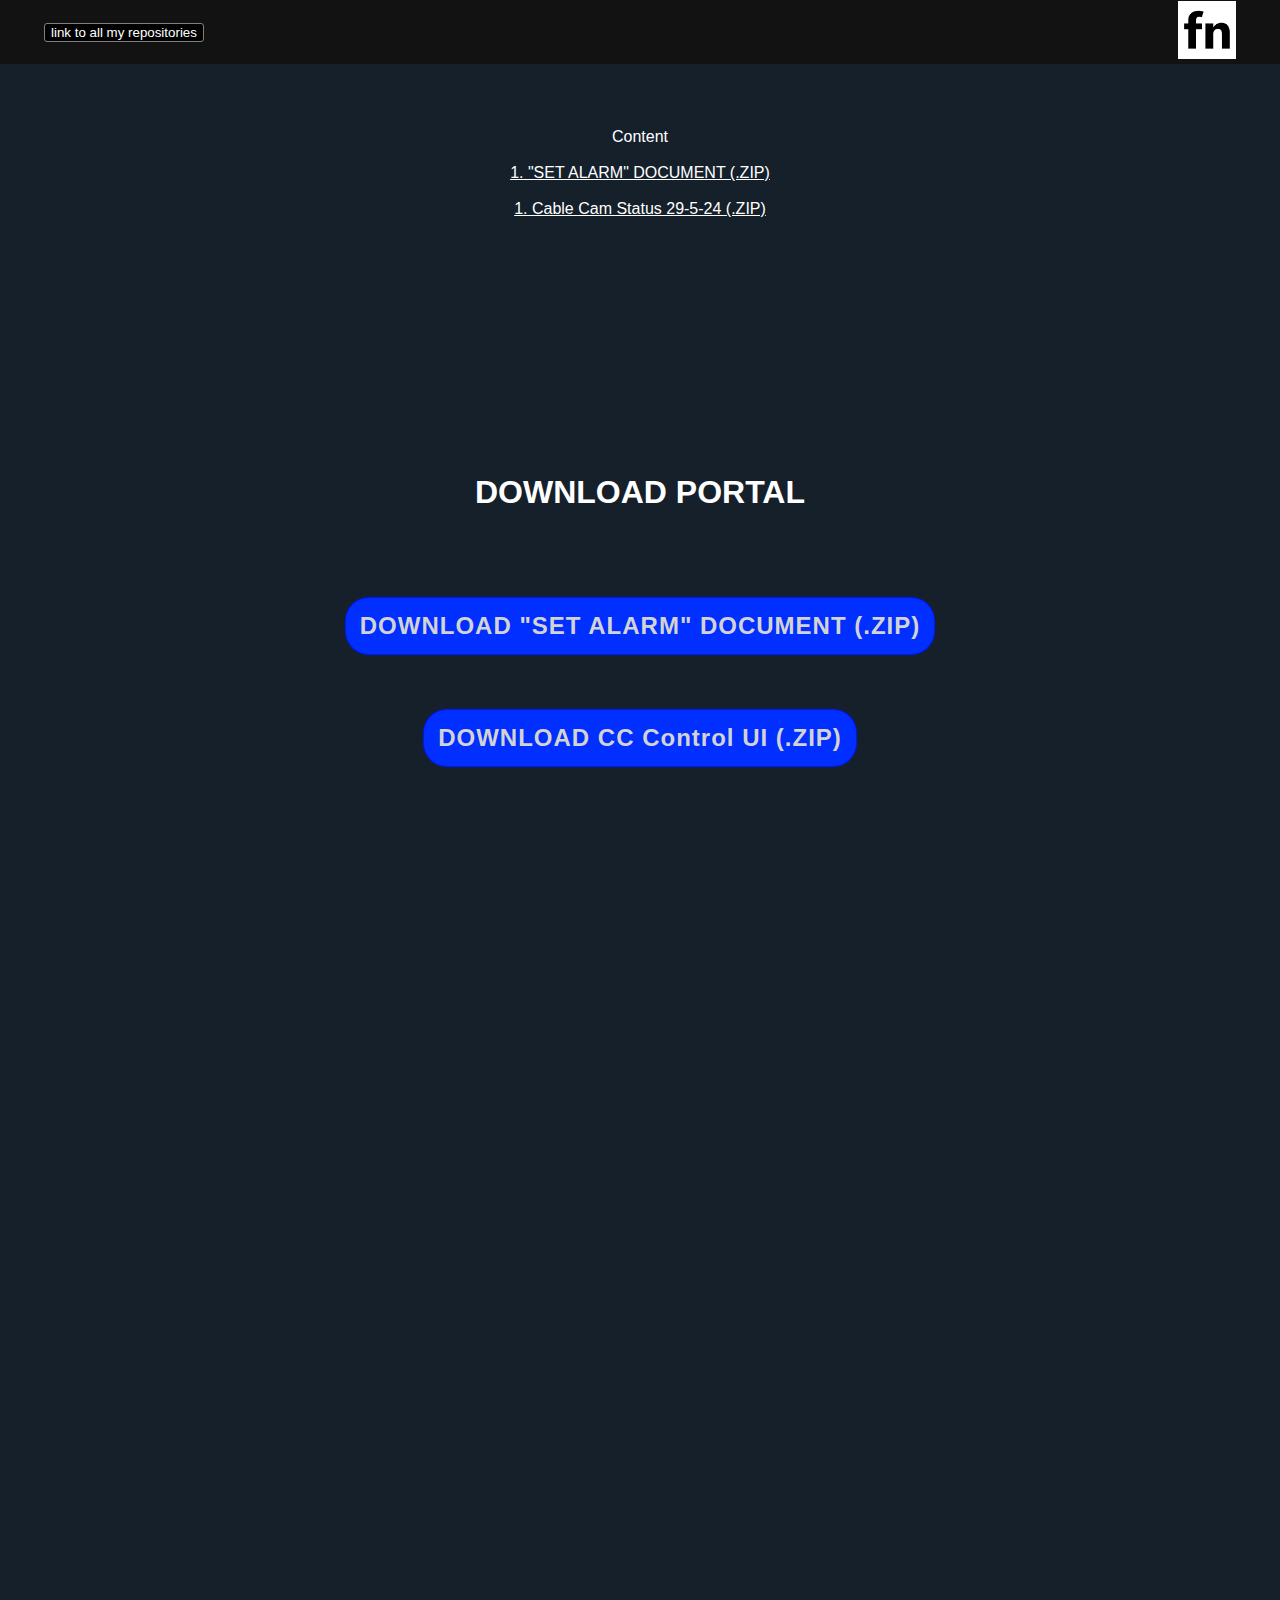
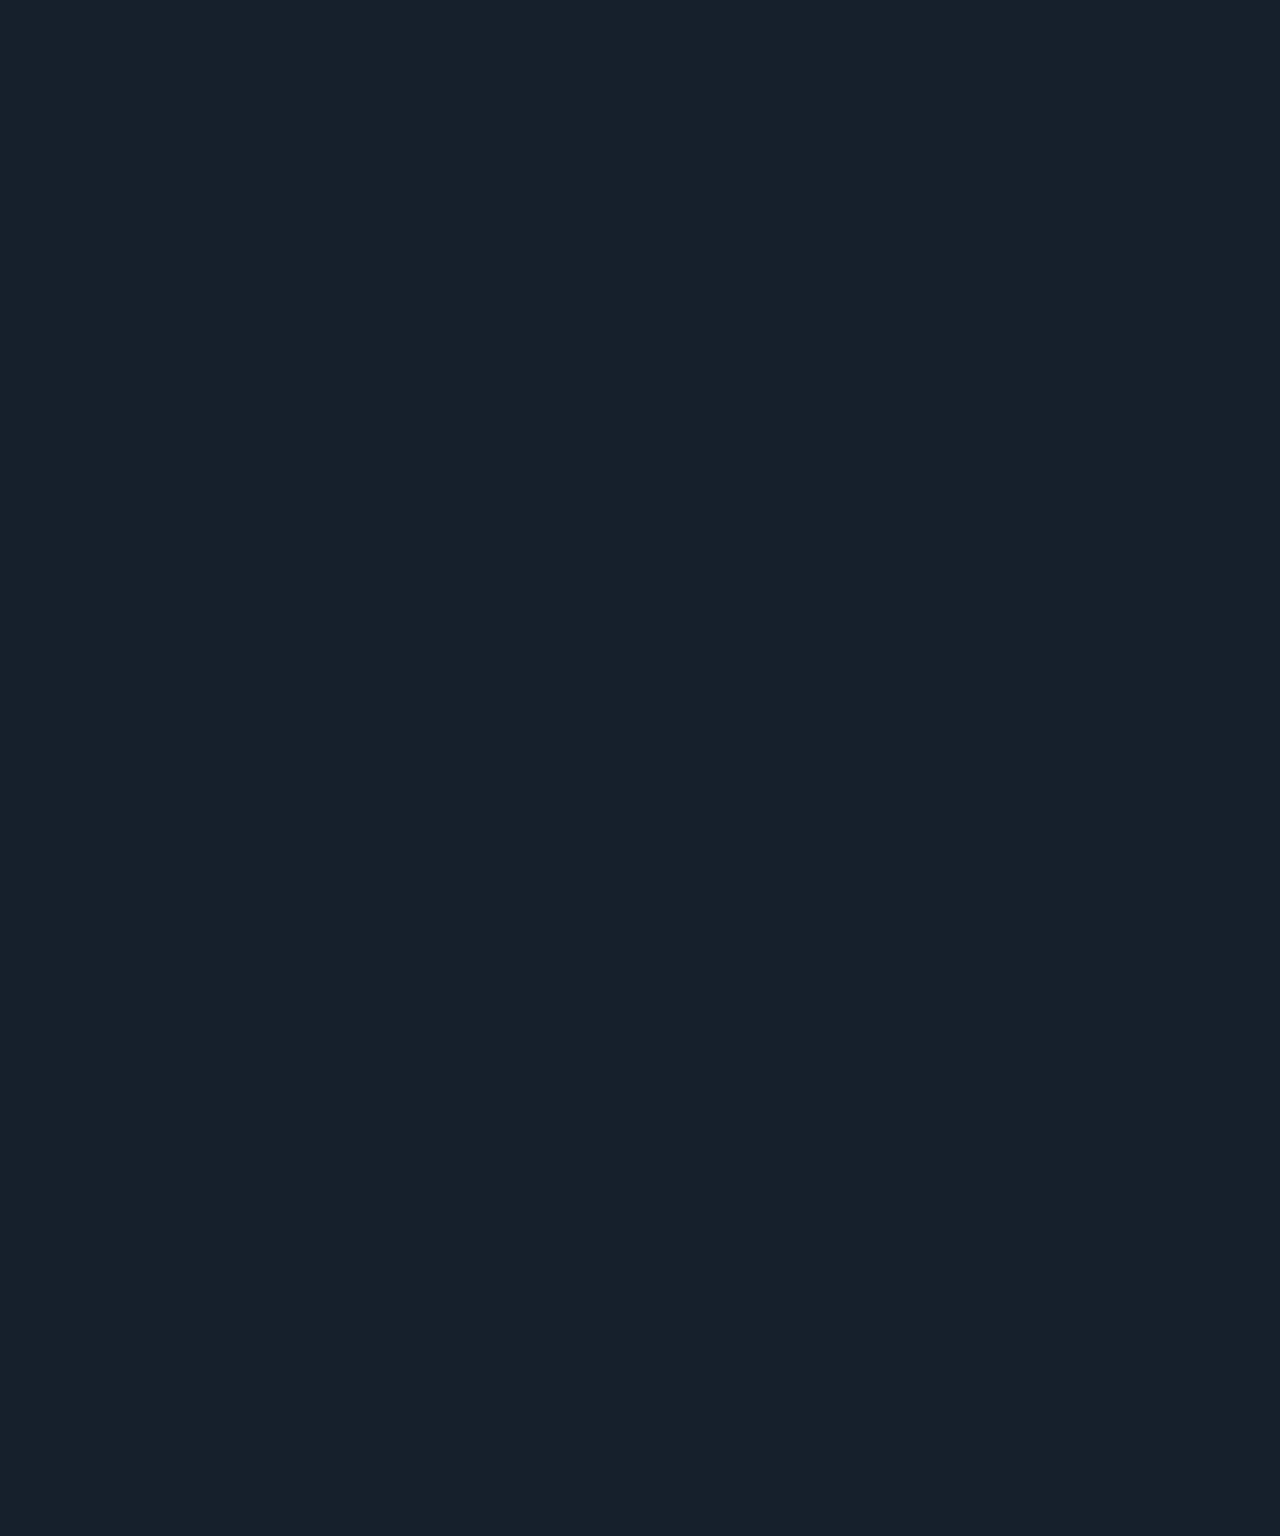
<file: index.html>
<!DOCTYPE html>
<html lang="en">
<head>
  <meta charset="UTF-8">
  <meta name="viewport" content="width=device-width, initial-scale=1.0">
  <title>Download - flxn05 at Github</title>
  <link rel="stylesheet" href="styles.css">
  <link rel="icon" type="image/x-icon" href="favicon.png">
</head>
<body>
  
<div class="header">
  <div>
    <a href="https://github.com/flxn05?tab=repositories"><button class="githublink">link to all my repositories</button></a>
  </div>
<div><img src="favicon.png" class="logo"></div>
</div>


<div class="space"></div>


<main>

<div class="wrap">Content</div>
<div class="wrap">
  <a href="#setalarmdocumentzip" style="color: white;"><br>1. "SET ALARM" DOCUMENT (.ZIP)</a>
</div>
<div class="wrap">
  <a href="#cable-cam-29-5-24" style="color: white;"><br>1. Cable Cam Status 29-5-24 (.ZIP)</a>
</div>



  <div class="wrap"><p class="headline">DOWNLOAD PORTAL</p></div>

<a class="anchor" name="setalarmdocumentzip"></a>
  
  <div class="wrap">
    <a href="joni-alarm.zip" download="setalarmdocumentzip"><button class="download-btn">DOWNLOAD "SET ALARM" DOCUMENT (.ZIP)</button></a>
  </div>

  <a class="anchor" name="cable-cam-29-5-24"></a>

  <div class="wrap">
    <a href="indexUI.html" download="Cable Cam Control"><button class="download-btn">DOWNLOAD CC Control UI (.ZIP)</button></a>
  </div>
</main>
</body>
</html>
</file>
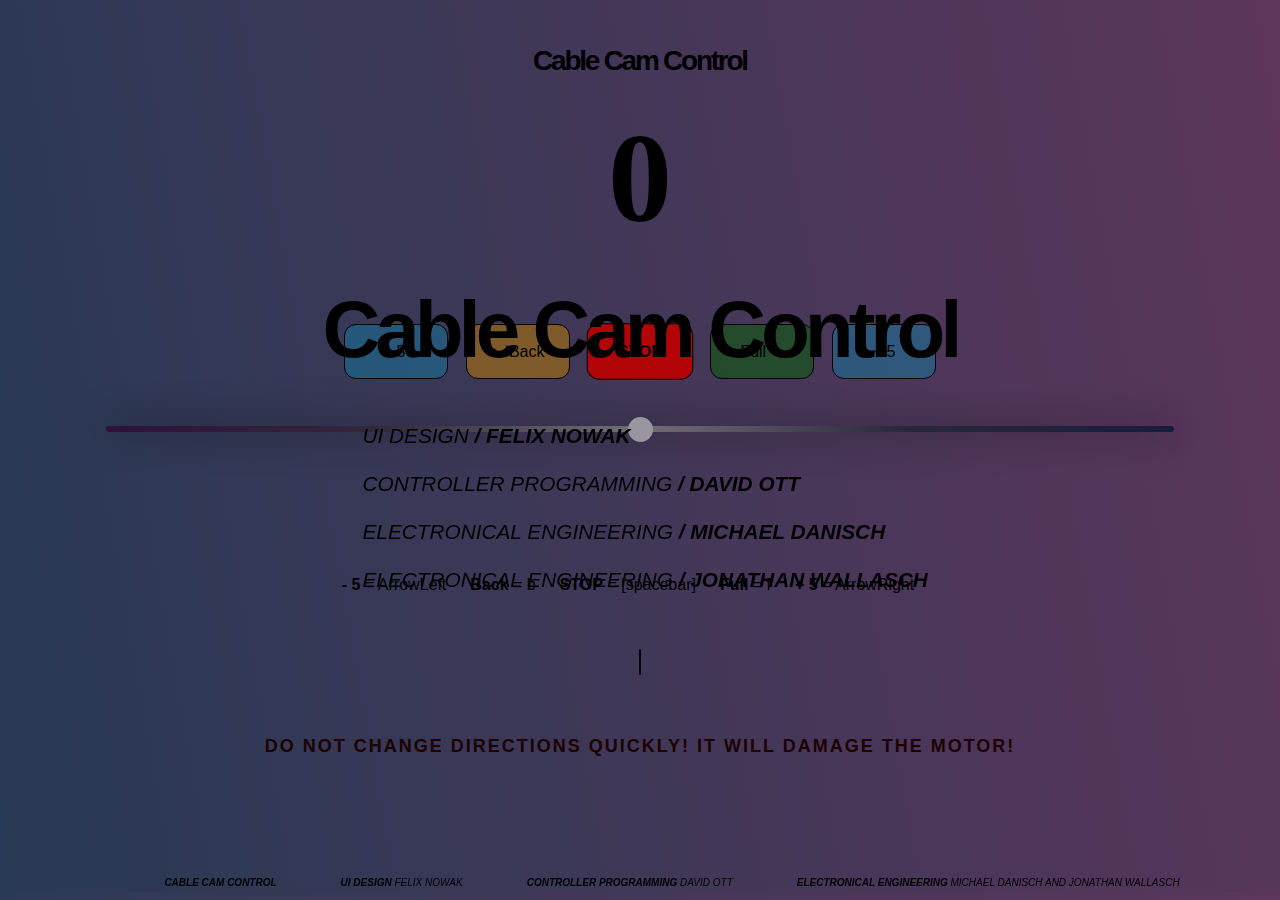
<file: indexUI.html>
<!doctype html>
<html lang="en">
<head>
<meta charset="utf-8">
<meta name="viewport" content="width=device-width, initial-scale=1">
<link rel="shortcut icon" href="data:">
<link rel="icon" type="image/x-icon" href="favicon.png">
<title>Cable Cam Control</title>
<style text="text/css">
.halfspace {
  margin-top: 15vh;
}
.quarterspace {
  margin-top: 8vh;
}
body {
  /*background-color: rgb(29, 63, 99) rgb(36, 24, 36);*/
  background-image: linear-gradient(80deg, rgb(53, 77, 112), rgb(124, 72, 124));
  padding-top: 1vh;
  color: black;
  overflow-x: hidden;
}
.button-container {
  display: flex;
  justify-content: center;
  margin-bottom: 5vh;
}
.button-container button {
  margin-right: 18px;
}
.btn-row {
  border: solid black 1px;
  border-radius: 12px;
  height: 55px;
  width: 104px;
  font-size: 16px;
  font-family: Arial, Helvetica, sans-serif;
  cursor: pointer;
  transition: all .2s;
}
#stop-btn {
  background-color: rgba(255, 0, 0, 0.9);
  transform: scale(1.025);
}
#full-btn {
  background-color: rgba(0, 128, 0, 0.5);
}
#back-btn {
  background-color: rgba(255, 166, 0, 0.5);
}
#minusfivebtn,
#plusfivebtn {
  background-color: rgba(25, 159, 212, 0.5);
}
#plusfivebtn {
  margin-right: 0;
}

.slider {
  -webkit-appearance: none;
  height: 6px;
  border-radius: 5px;  
  background-image: linear-gradient(90deg, rgb(64, 0, 64), rgb(64, 46, 64), rgb(180, 180, 180), rgb(34, 46, 64), rgb(0, 24, 64));
  box-shadow: 0 0 36px rgb(0, 0, 0);
  outline: none;
  opacity: 0.7;
  -webkit-transition: .2s;
  transition: opacity .2s;
  flex: 1;
}

.slidecontainer {
  display: flex;
  padding-left: 7.5vw;
  padding-right: 7.5vw;
}

.slider::-webkit-slider-thumb {
  -webkit-appearance: none;
  appearance: none;
  width: 25px;
  height: 25px;
  border-radius: 50%; 
  background: #ffffff;
  cursor: pointer;
}

.slider::-moz-range-thumb {
  width: 22px;
  height: 22px;
  border-radius: 50%;
  background: #ffffff;
  cursor: pointer;
  border-color: white;
}
.inputcontainer {
  display: flex;
  justify-content: center;
}
nav {
  text-align: center;
  position: fixed;
  bottom: 0;
  left: 0;
  right: 0;
  font-family: Arial, Helvetica, sans-serif;
  color: black;
  padding-bottom: 12px;
  font-size: 10px;
  display: flex;
  justify-content: center;
  z-index: 10;
}
nav div {
  margin-left: 64px;
  font-style: italic;
  z-index: 10;
}
/* :hover */
.btn-row:hover {
  animation: traffic-hover .4s forwards;
  font-weight: bold;
}
#stop-btn:hover {
  color: red;
  background-color: rgba(0, 0, 0, 0.2);
  border: none;
}
#full-btn:hover {
  color: green;
  background-color: rgba(0, 0, 0, 0.2);
  border: none;
}
#back-btn:hover {
  color: orange;
  background-color: rgba(0, 0, 0, 0.2);
  border: none;
}
#plusfivebtn:hover, #minusfivebtn:hover {
  color: rgb(25, 159, 212);
  background-color: rgba(0, 0, 0, 0.2);
  border: none;
}
/* /:hover */
.headline-ccc {
  font-size: 1.75rem;
  font-weight: bold;
  font-family: Arial, Helvetica, sans-serif;
  animation: opac .25s ease-in-out backwards 2s;
  letter-spacing: -2.25px;
  color: black;
}
.container-flex {
  display: flex;
  align-items: center;
  flex-direction: column;
}

.current {
  font-size: 8rem;
  font-weight: bold;
  color: black;
}

.tltip-con {
  display: flex;
  justify-content: center;
  align-items: center;
  margin-top: 15vh;
  color: black;
}
.tltip-con div {
  margin-right: 24px;
  font-family: Arial, Helvetica, sans-serif;
  text-align: center;
  line-height: 2rem;
}

#warning {
  margin-top: 5vh;
  color: rgb(39, 0, 0);
  letter-spacing: 2px;
  font-size: 1.125rem;
  font-family: Arial, Helvetica, sans-serif;
  animation: warning 10ms both 7.5s;
  display: flex;
  justify-content: center;
  align-items: center;
  margin-top: 15vh;
}

@keyframes traffic-hover {
  0% {transform: scale(1);}
  50% {transform: scale(0.97);}
  100% {transform: scale(1);}
}

@keyframes fadeout {
  0% {opacity: 1;}
  100% {z-index: -1; opacity: 0;}
}

@keyframes fadein {
  0% {translate: 0 100vh; filter: blur(24px);}
  100% {translate: 0 0vh}
}

@keyframes loading {
  0% {width: 0px;}
  33% {background-color: transparent;}
  100% {width: 50vw; background-color: black;}
}
@keyframes opac {
  0% {opacity: 0;}
  100% {opacity: 1;}
}
@keyframes warning {
  /*0% {display: flex;}
  100% {display: none;}*/
  0% {opacity: 1;}
  100% {opacity: 0; display: none;}
}
@keyframes start-now {
  0% {opacity: 0;}
  100% {opacity: 1; z-index: 15;}
}

@media (prefers-color-scheme: dark) {
  body {
    color: black;
  }
}
@media (max-height: 512px) {
  nav div {
    font-size: 8px;
  }
  .tltip-con {
    display: none;
  }
  .headline-ccc,
  main {
    animation: start-now 0ms forwards 0ms !important;
    z-index: 15 !important;
  }
  .fixed-boot div,
  .loading-bar {
    display: none !important;
    z-index: -15 !important;
  }
}

.fixed-boot {
  position: fixed;
  top: 0;
  bottom: 0;
  left: 0;
  right: 0;
  background-color: rgba(0, 0, 0, 0.25);
  display: flex;
  justify-content: center;
  align-items: center;
  animation: fadeout 100ms forwards ease-in-out 1.25s;
}
.headline {
  font-family: Arial, Helvetica, sans-serif;
  font-weight: bold;
  font-size: 5rem;
  letter-spacing: -5px;
  margin-bottom: 3rem;
  color: black;
}
.credits div {
  margin-bottom: 1.5rem;
  font-size: 1.3rem;
  margin-left: 2.5rem;
  color: black;
  font-family: Arial, Helvetica, sans-serif;
  font-style: italic;
  text-align: left;
}

@media (min-height: 512px) {
  main {
  animation: fadein cubic-bezier(.17,.67,.39,1.17) .75s  1.25s both;
}
}


.loading-bar {
  height: 24px;
  border-radius: 12px;
  border: solid 1px black;
  animation: loading 1s cubic-bezier(.61,.28,.17,.72) 250ms;
  animation-iteration-count: 3;
  animation-timing-function: ease-in-out;
}
.container-loading {
  display: flex;
  justify-content: center;
  position: fixed;
  bottom: 25vh;
}
</style>
</head>
<body>
  <main>
    <div class="container-flex">
      <p class="headline-ccc">Cable Cam Control</p>
      <div class="current">69</div>
    </div>
    <div class="quarterspace"></div>
    <div class="button-container">
      <div>
        <button onclick="gleft()" class="btn-row" id="minusfivebtn">- 5</button>
      </div>
      <div>
        <button onclick="ofull()" class="btn-row" id="back-btn">&#8672; Back</button>
      </div>
      <div>
        <button onclick="stop()" class="btn-row" id="stop-btn"><b>STOP</b></button>
      </div>
      <div>
        <button onclick="full()" class="btn-row" id="full-btn">Full &#8674;</button>
      </div>
      <div>
        <button onclick="gright()" class="btn-row" id="plusfivebtn">+ 5</button>
      </div>
      
    </div>
    <div class="slidecontainer">
      <input type="range" min="-99" max="99" value="0" class="slider" id="myRange">
    </div>
    <div class="tltip-con">
      <div class="tltip-con-content"><b>- 5</b> = ArrowLeft</div>
      <div class="tltip-con-content"><b>Back</b> = b</div>
      <div class="tltip-con-content"><b>STOP</b> = [spacebar]</div>
      <div class="tltip-con-content"><b>Full</b> = f</div>
      <div class="tltip-con-content"><b>+ 5</b> = ArrowRight</div>
    </div>
    <div class="tltip-con-media-ineff" id="warning"><b>DO NOT CHANGE DIRECTIONS QUICKLY! IT WILL DAMAGE THE MOTOR!</b></div>
    <div class="halfspace"></div>
    <div class="halfspace"></div>
  </main>
  <div class="fixed-boot">
    <div class="container-for-boot">
      <div class="headline">Cable Cam Control</div>
      <div class="credits">
        <div>UI DESIGN<b> / FELIX NOWAK</b></div>
        <div>CONTROLLER PROGRAMMING<b> / DAVID OTT</b></div>
        <div>ELECTRONICAL ENGINEERING<b> / MICHAEL DANISCH</b></div>
        <div>ELECTRONICAL ENGINEERING<b> / JONATHAN WALLASCH</b></div>
        <div class="space"></div>
      </div>
    </div>
    <div class="container-loading"><div class="loading-bar"></div></div>
  </div>
  <nav>
    <div><b>CABLE CAM CONTROL</b></div>
    <div><b>UI DESIGN</b> FELIX NOWAK</div>
    <div><b>CONTROLLER PROGRAMMING</b> DAVID OTT</div>
    <div><b>ELECTRONICAL ENGINEERING</b> MICHAEL DANISCH AND JONATHAN WALLASCH</div>
  </nav>
  <script>
    const slider = document.getElementById('myRange');
    const currentDiv = document.querySelector('.current');
    
    function updateCurrentValue() {
      currentDiv.textContent = slider.value;
    }
    
    
    function gleft(){
          if(slider.value == 99){
                  slider.value = Number(slider.value) -4;}
              else{    
              slider.value =Number(slider.value) -5;}
          updateCurrentValue();
      }
    function gright(){
          if(slider.value == -99){
                  slider.value = Number(slider.value) +4;}
              else{    
              slider.value =Number(slider.value) +5;}
          updateCurrentValue();
      }
      document.addEventListener('keydown', function(event) {
          if (event.key === 'ArrowRight') {
              if(slider.value == -99){
                  slider.value = Number(slider.value) +4;}
              else{    
              slider.value =Number(slider.value) +5;}
          updateCurrentValue();
      }
      });  
      document.addEventListener('keydown', function(event) {
          if (event.key === 'ArrowLeft') {
              if(slider.value == 99){
                  slider.value = Number(slider.value) -4;}
              else{    
              slider.value =Number(slider.value) -5;}
          updateCurrentValue();
      }
      });    
    function stop() {
      slider.value = 0;
      updateCurrentValue();
    }
    
    function full() {
      if(slider.value < 0){
        alert("Don't change direction so fast");}
      else{
          slider.value = 99;
          updateCurrentValue();}
    }
    
    function ofull() {
          if(slider.value > 0){
        alert("Don't change direction so fast");}
      else{
          slider.value = -99;
          updateCurrentValue();}
    }
    
      document.addEventListener('keydown', function(event) {
          if (event.key === 'b') {
            ofull();
      }
      });
      document.addEventListener('keydown', function(event) {
          if (event.key === ' ') {
               stop()    
      }
      });
    slider.addEventListener('input', updateCurrentValue);
    document.addEventListener('keydown', function(event) {
      if (event.key === 'f') {
             full()
      }
      });
    document.addEventListener('DOMContentLoaded', (event) => {
      updateCurrentValue();
      let revalue = 0;
      function sendSliderValue() {
        const value = slider.value;
        if (value != revalue) {
          const xhr = new XMLHttpRequest();
          xhr.open('GET', `/?value=${value}`, true);
          xhr.send();
          revalue = value;
        }
      }
      setInterval(sendSliderValue, 69);
    });
  </script>

<script>
  document.addEventListener('DOMContentLoaded', function() {
    const isMobile = /iPhone|iPad|iPod|Android/i.test(navigator.userAgent);
    if (isMobile) {
      const tltipConElements = document.querySelectorAll('.tltip-con');
      tltipConElements.forEach(element => {
        element.style.display = 'none';
      });

      // Apply padding-left and padding-right of 2.5vw to .slidecontainer
      const slideContainer = document.querySelector('.slidecontainer');
      if (slideContainer) {
        slideContainer.style.paddingLeft = '2.5vw';
        slideContainer.style.paddingRight = '2.5vw';
      }

      // Apply font size of 8rem to .current
      const currentElement = document.querySelector('.current');
      if (currentElement) {
        currentElement.style.fontSize = '8rem';
      }
    }
  });
  //this code does not work for some reason. it is generated by ChatGPT. This part is not necessary for the website, however it would it make more visually appealing for mobile users, especially when they have the Gimbal Remote App (e.g. 'ZY Play') AND a browser (e.g. 'Chrome') open in split view.
</script>


</script>


</body>
</html>
</file>
<file: styles.css>
body {
  background-color: #15202B;
  color: white;
  font-family: arial;
  height: 3000px;
}

.header {
  display: flex;
  justify-content: space-between;
  align-items: center;
  position: fixed;
  top: 0;
  left: 0;
  right: 0;
  height: 64px;
  background-color:  #121212;
  color: white;
  overflow: hidden;
}

.logo {
  height: 58px;
  margin-right: 44px;
}

.githublink {
  margin-left: 44px;
  background-color: black;
  color: white;
  border: solid grey 1px;
  border-radius: 3px;
}

.space {
  margin: 128px;
}

.wrap {
  display: flex;
  justify-content: center;
}

.headline {
  font-size: 2rem;
  letter-spacing: 0px;
  font-weight: bold;
  margin-top: 256px;
}

.download-btn {
  background-color: rgb(0, 47, 255);
  border: solid 1px rgba(0, 0, 255, 0.541);
  color: lightgrey;
  font-size: 24px;
  margin-top: 36px;
  font-family: arial;
  padding-left: 6px;
  padding-right: 6px;
  padding: 14px;
  border-radius: 24px;
  letter-spacing: 1px;
  font-weight: bold;
  transition: all 50ms;
}
.download-btn:hover {
  background-color: rgb(0, 0, 255);
  color: white;
}




.anchor {
  margin: 100px;
}
</file>
